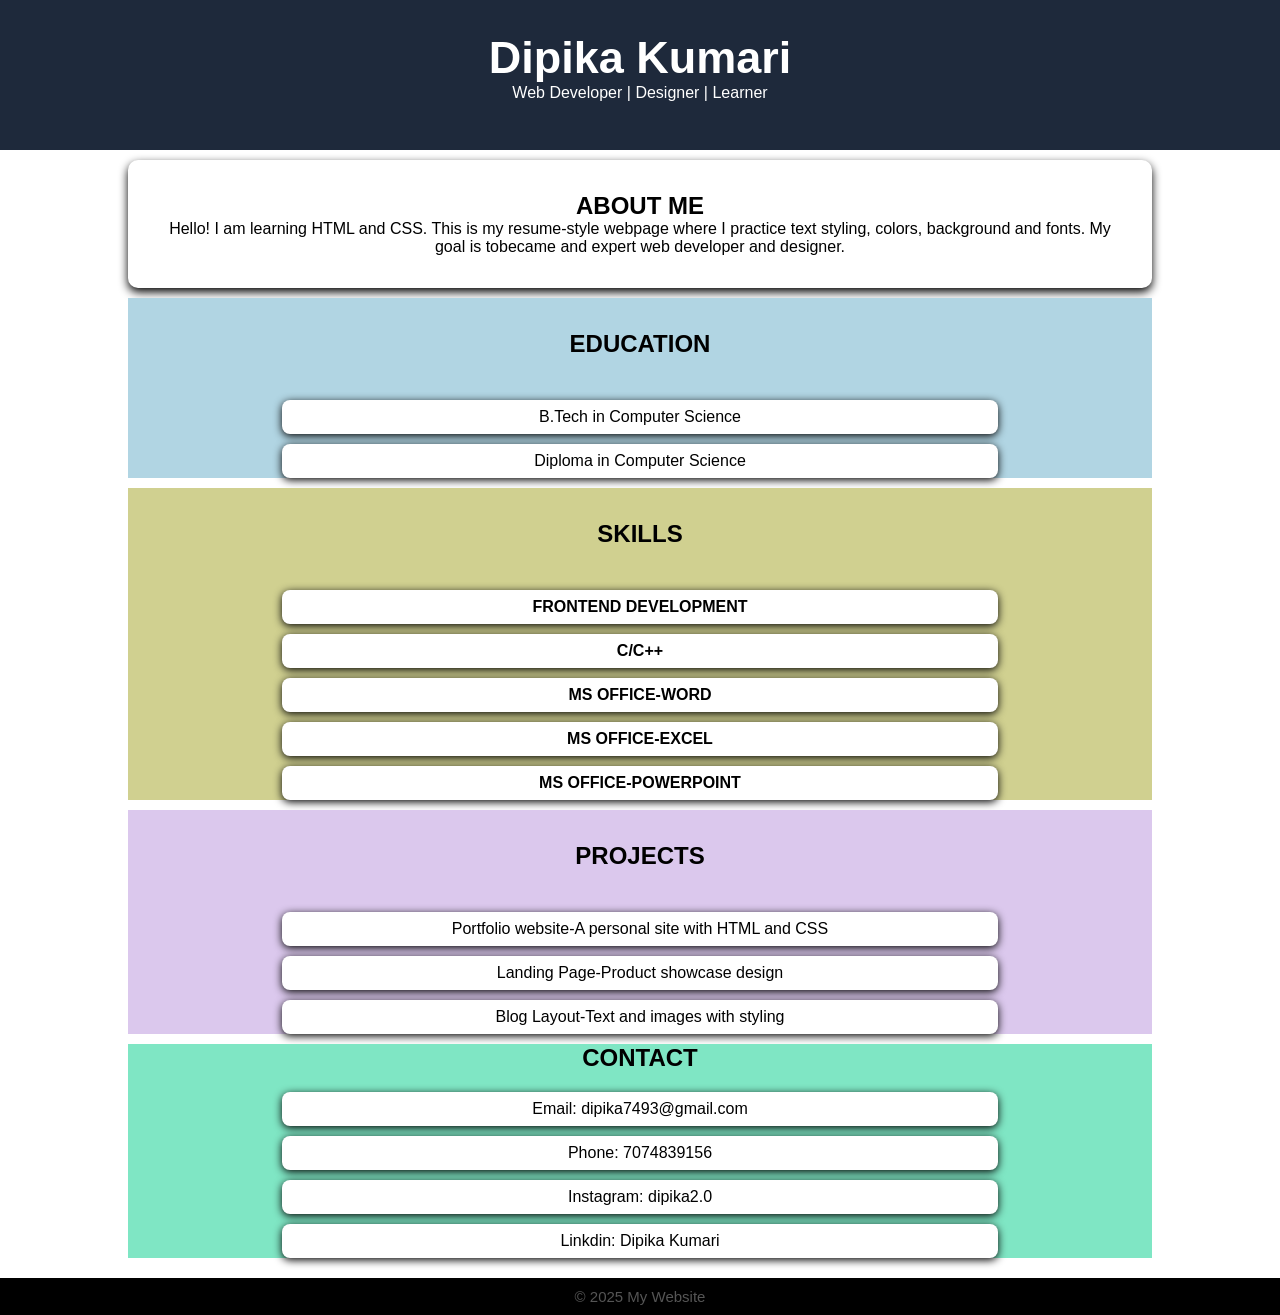
<file: Day-10/index.html>
<!DOCTYPE html>
<html lang="en">
<head>
    <meta charset="UTF-8">
    <meta name="viewport" content="width=device-width, initial-scale=1.0">
    <title>Document</title>
    <link rel="stylesheet" href="style.css">
</head>
<body>
  <div id="Name">
    <h1>Dipika Kumari</h1>
   <p>Web Developer | Designer | Learner</p>
  </div>
    
  <section id="about">
    <h2>ABOUT ME</h2>
    <p>Hello! I am learning HTML and CSS. This is my resume-style webpage where I practice text styling, colors, background and fonts. My goal is tobecame and expert web developer and designer.</p>
  </section>

  <section id="edu">
<h2>EDUCATION</h2>
  <div id="edu1">B.Tech in Computer Science</div>
  <div id="edu1">Diploma in Computer Science</div>
  </section>

  <section id="skill">
    <h2>SKILLS</h2>
 <div id="skill1">FRONTEND DEVELOPMENT</div>
 <div id="skill1">C/C++</div>
 <div id="skill1">MS OFFICE-WORD</div>
 <div id="skill1">MS OFFICE-EXCEL</div>
 <div id="skill1">MS OFFICE-POWERPOINT</div>
  </section>

  <section id="project">
    <h2>PROJECTS</h2>
<div id="pro">Portfolio website-A personal site with HTML and CSS</div>
<div id="pro">Landing Page-Product showcase design</div>
<div id="pro">Blog Layout-Text and images with styling</div>
  </section>

  <section id="contact">
 <h2>CONTACT</h2>
 <div id="contact1">Email: dipika7493@gmail.com</div>
 <div id="contact1">Phone: 7074839156</div>
 <div id="contact1">Instagram: dipika2.0</div>
 <div id="contact1">Linkdin: Dipika Kumari</div>
  </section>

  <footer id="foot">
    <p>&copy; 2025 My Website</p>
  </footer>
</body>
</html>
</file>
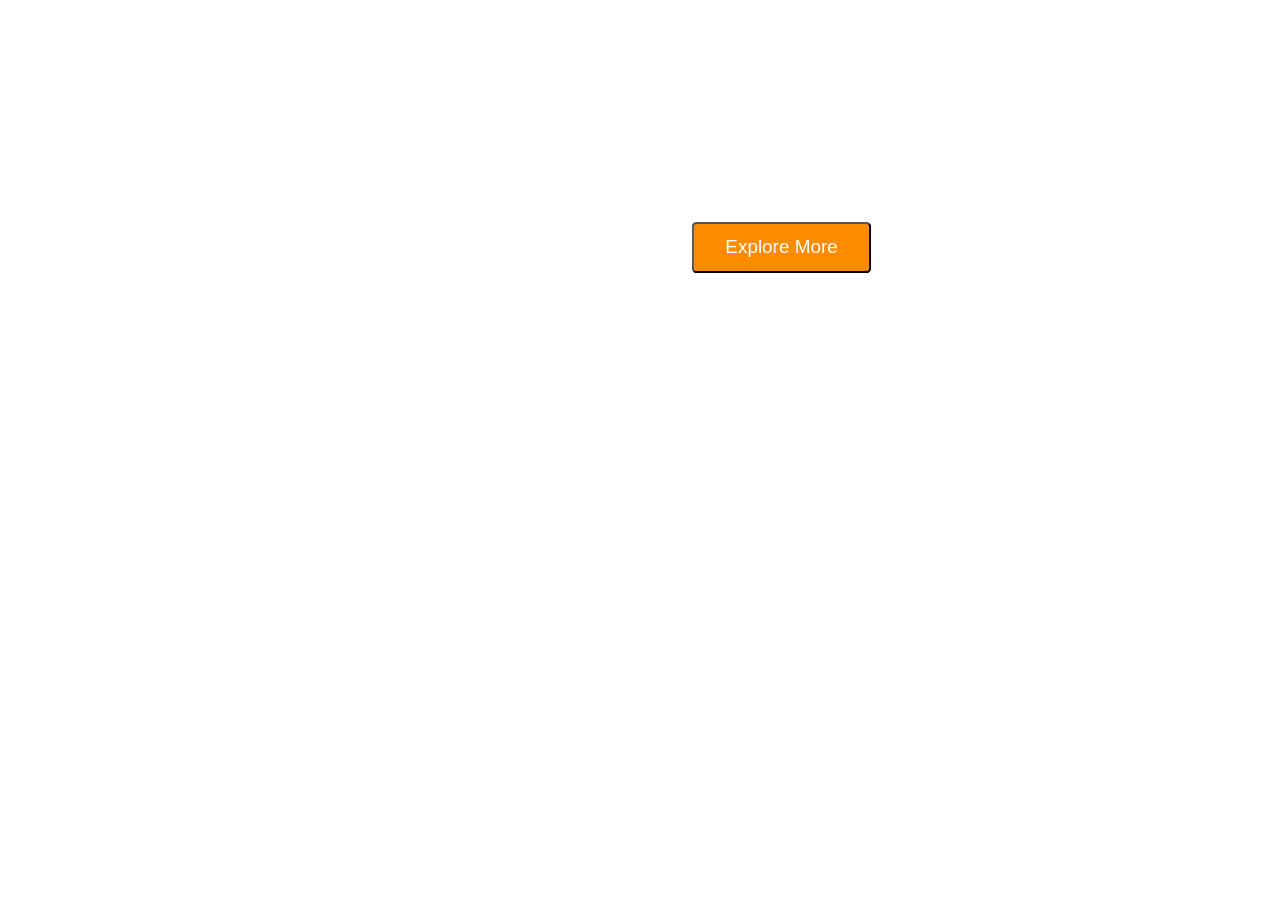
<file: Day-11/index.html>
<!DOCTYPE html>
<html lang="en">

<head>
    <meta charset="UTF-8">
    <meta name="viewport" content="width=device-width, initial-scale=1.0">
    <title>Document</title>
    <link rel="stylesheet" href="style.css">
</head>

<body>
    <div id="first">
        <h1>Maybe your Best ride!</h1>
        <button id="btn">Explore More</button>
    </div>
</body>

</html>
</file>
<file: Day-10/style.css>
*{
    margin: 0;
    padding: 0;
    box-sizing: border-box;
}

html,body{
    height: 100%;
    width: 100%;
    background-color: white;
    font-family: sans-serif;
}

#Name{
    height:150px;
    width: 100%;
    background-color: #1e293b;
    color: white;
    font-size: 30px;
    text-align: center;
    padding: 2rem 0;
}

 h1{
font-size: 45px;
}

#Name p{
    font-size: 16px;

}

#about{
    background-color: white;
    padding: 2rem;
    text-align: center;
    box-shadow: 0 4px 10px rgba(0, 0, 0.1);
    border-radius: 10px;
    margin: 10px auto;
    min-width: 800;
    width: 80%;
}

#edu{
   text-align: center;
    background-color: rgb(177, 213, 227); 
    width: 80%;
    margin-left: 10%;
}

#edu h2{
   background: linear-gradient(to bottom,rgb(219,200,237) #f0f9ff);
    text-align: center;
    padding: 2rem;
}

#edu1{
    background-color: white;
    width: 70%;
    margin: 10px auto;
    box-shadow: 0 2px 8px rgba(0, 0, 0.1);
    border-radius: 8px;
    padding: 8px;
}

#skill{
    text-align: center;
    background-color:rgb(208, 208, 144); 
    width: 80%;
    margin-left: 10%;
   font-weight: bold;
}


#skill h2{
    padding: 2rem;
    
}

#skill1{
background-color: white;
text-align: center;
width: 70%;
padding: 8px;
border-radius: 8px;
margin: 10px auto;
 box-shadow: 0 2px 8px rgba(0, 0, 0.1);
}

#project{
    background-color: rgb(219, 200, 237);
    text-align: center;
    width: 80%;
    margin-left: 10%;
}


#project h2{
   background: linear-gradient(to bottom,rgb(219,200,237) #f0f9ff);
    text-align: center;
    padding: 2rem;
}

#pro{
 background-color: white;
    width: 70%;
    margin: 10px auto;
    box-shadow: 0 2px 8px rgba(0, 0, 0.1);
    border-radius: 8px;
    padding: 8px;
    text-align: center;
}

#contact{
    text-align: center;
    background-color: rgb(127, 230, 196);
    width: 80%;
    margin-left: 10%;
}

#contact h2{
    margin-bottom: 20px;
    font-size: 24px;
    font-weight: bold;
}

#contact1{
    background-color: white;
    width: 70%;
    margin: 10px auto;
    box-shadow: 0 2px 8px rgba(0, 0, 0.1);
    border-radius: 8px;
    padding: 8px;
}

#foot{
    margin-top: 20px;
    color: #555;
    padding: 10px;
    font-size: 15px;
    text-align: center;
    background-color: black;
}
</file>
<file: Day-11/style.css>
* {
    margin: 0;
    padding: 0;
    box-sizing: border-box;


}

html,
body {
    height: 100vh;
    width: 100%;
    background-image: url(https://images.unsplash.com/photo-1672011012713-de07fc9ee8fc?q=80&w=1332&auto=format&fit=crop&ixlib=rb-4.1.0&ixid=M3wxMjA3fDB8MHxwaG90by1wYWdlfHx8fGVufDB8fHx8fA%3D%3D);
    background-size: cover;
    background-position: center;

}

#first {
    font-size: 45px;
    font-family: 'Franklin Gothic Medium', 'Arial Narrow', Arial, sans-serif;
    position: absolute;
    left: 25%;
    top: 10%;
    color: white;
}

#btn {
    position: relative;
    left: 40%;
    margin-top: 30px;
    font-size: 18px;
    padding: 12px 30px;
    background-color: darkorange;
    transform: scale(1.05);
    border-radius: 5px;
    color: white;
}
</file>
